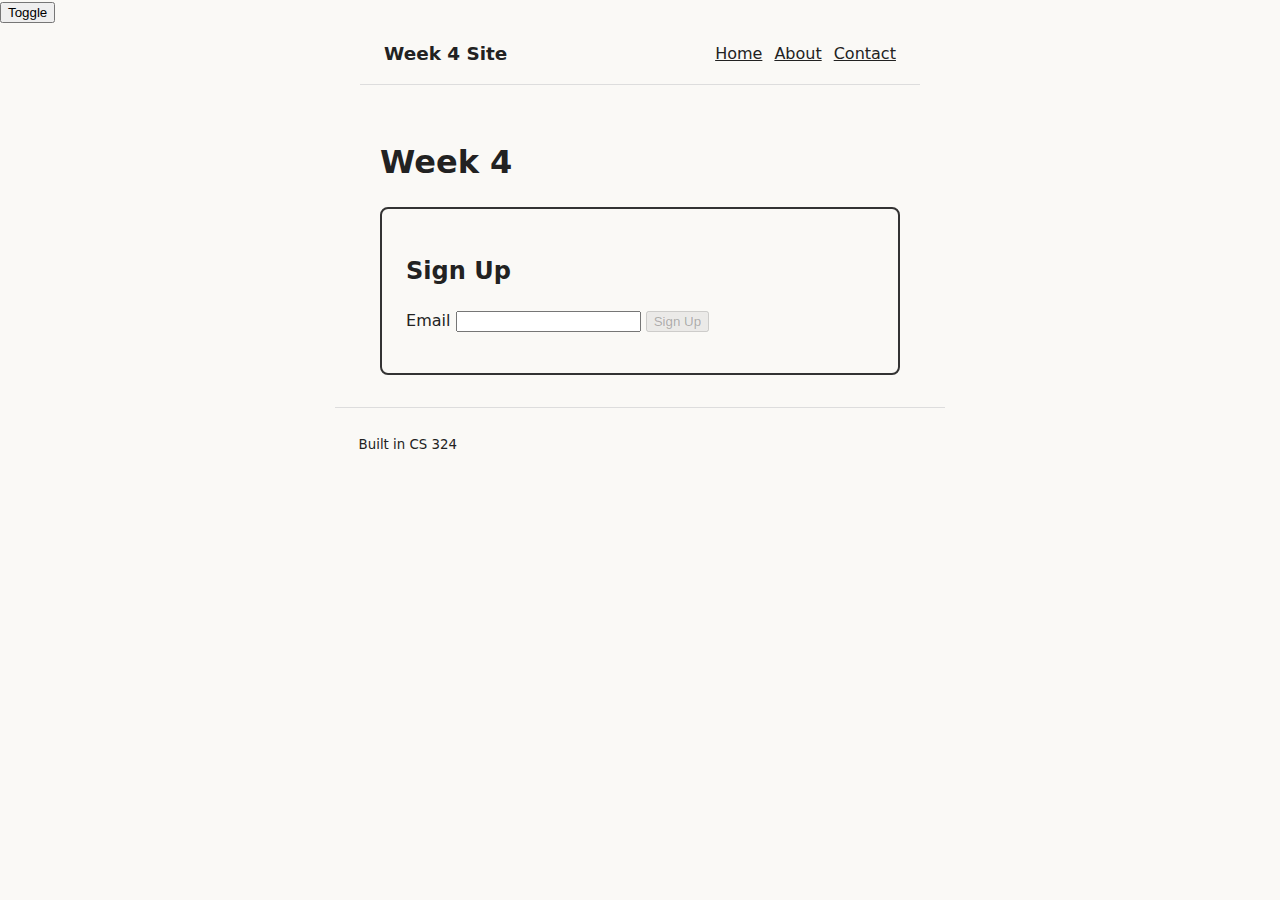
<file: index.html>
<!doctype html>
<html lang="en">
	<head>
		<meta charset="utf-8" />
		<meta name = "viewport" content="width=device-width, initial-scale=1" />
		<title>Week 4 Assignment</title>
		<link rel="stylesheet" href="styles.css" />
	</head>
<body>
    <button id="theme-toggle" type="button">Toggle</button>
	<header>
        <p class="site-title">Week 4 Site</p>
        <nav aria-label="Primary">
            <a href ="#">Home</a>
            <a href ="about.html">About</a>
            <a href ="#">Contact</a>
        </nav>
    </header>
    
    <main id="main">
        <h1>Week 4</h1>
        <div class="signup-grid">
            <section class="signup" aria-labelledby="signup-title">
                <h2 id="signup-title">Sign Up</h2>
                <form id="signup-form">
                    <label for="email">Email</label>
                    <input id="email" name="email" type="email" autocomplete="email" required />

                    <button type="submit">Sign Up</button>

                    <p id="form-message" role="status"></p>
                </form>
        </section>
        </div>
    </main>
    <footer>
        <small>Built in CS 324</small>
    </footer>
    <script src="app.js"></script>
</body>
</html>
</file>
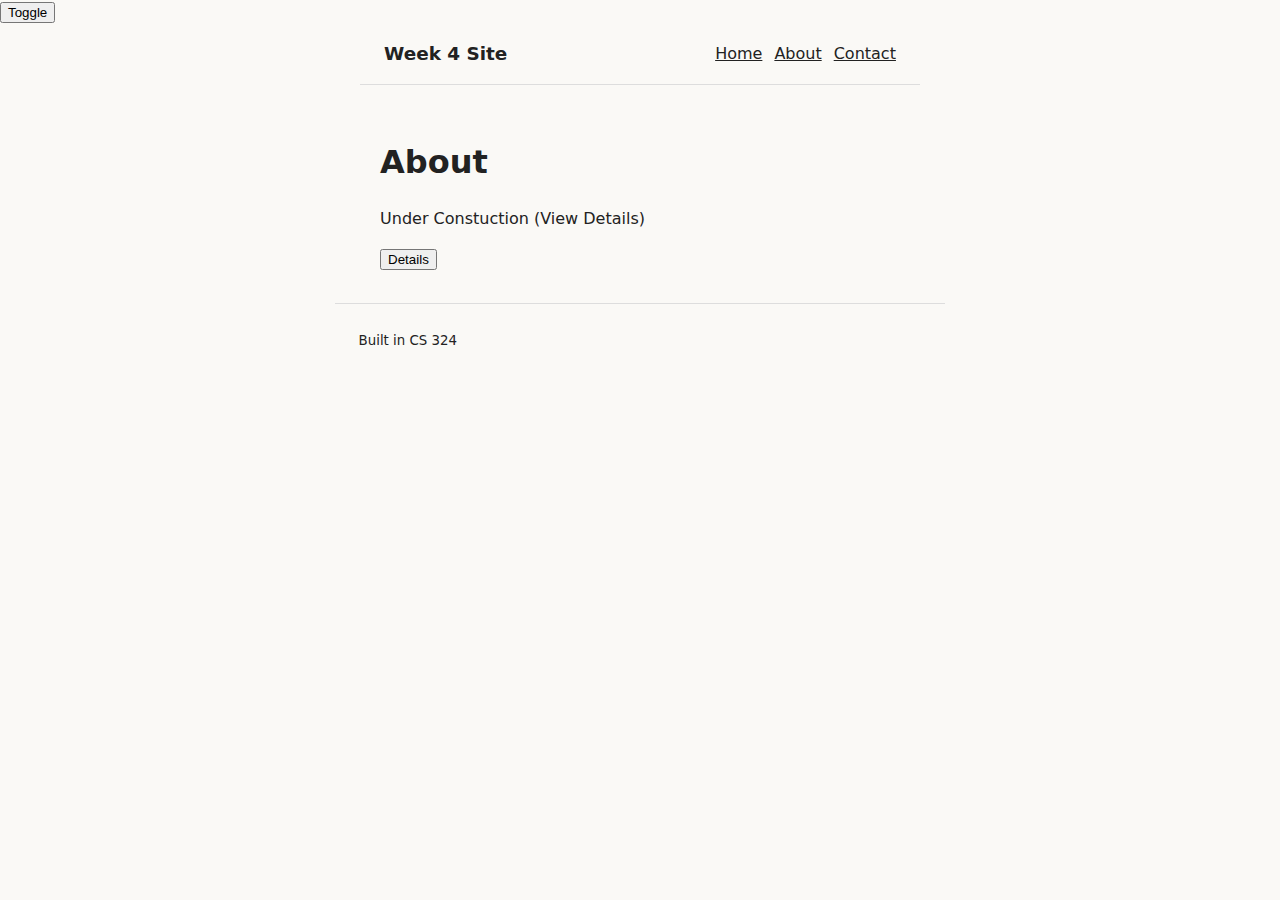
<file: about.html>
<!doctype html>
<html lang="en">
	<head>
		<meta charset="utf-8" />
		<meta name="viewport" content="width=device-width, initial-scale=1" />
		<title>About — Week 4 Assignment</title>
		<link rel="stylesheet" href="styles.css" />
	</head>
<body>
    <button id="theme-toggle" type="button">Toggle</button>
	<header>
        <p class="site-title">Week 4 Site</p>
        <nav aria-label="Primary">
            <a href="index.html">Home</a>
            <a href="about.html">About</a>
            <a href="#">Contact</a>
        </nav>
    </header>

    <main id="main">
        <h1>About</h1>
        <p> Under Constuction (View Details)</p>

        <button class="detail-toggle" id="detailbtn">Details</button>
        <div class="detial" id="detail" hidden>
            <p>Hi, come back next week for the latest update.</p>
        </div>
    </main>

    <footer>
        <small>Built in CS 324</small>
    </footer>
    <script src="app.js"></script>
</body>
</html>
</file>
<file: styles.css>
* {
    box-sizing: border-box;
}

body {
    font-family: system-ui, -apple-system, Segoe UI, Roboto, Arial, sans-serif;
    line-height: 1.5;
    margin: 0;
    padding: 0;
    color: #222;
    background: #FAF9F6;
}

main {
    max-width: 55ch;
    margin: 0 auto;
    padding: 2rem 1.25rem;
}

header {
    display: flex;
    flex-wrap: wrap;
    justify-content: space-between;
    align-items: center;
    gap: 0.75rem;
    max-width: 55ch;
    margin: 0 auto;
    padding: 1rem 1.5rem;
    border-bottom: 1px solid #ddd;
}

nav {
    display: flex;
    gap: 0.75rem;
}
.site-title {
    margin: 0;
    font-weight: 700;
    font-size: 1.15rem;
}

nav a {
    color: inherit;
}


/*section {
    border: 2px solid #333;
    border-radius: 8px;
    padding: 1.5rem;
}*/

.signup-form {
    display: grid;
    gap: 1rem;
    margin-bottom: 1rem;
}
.signup {
    border: 2px solid #333;
    border-radius: 8px;
    padding: 1.5rem;
}
.card button 
{
    padding: 0.45rem 1rem;
    border: none;
    background: #333;
    color: white;
    font-size: 1rem;
    border-radius: 4px;
    cursor: pointer;
}
footer {
    max-width: 60ch;
    margin: 0 auto;
    padding: 1.5rem;
    border-top: 1px solid #ddd;
}
:focus-visible {
    outline: 3px solid #005fcc;
    outline-offset: 2px;
}

body.dark {
    background: #111;
    color: #eee;
}
body.dark header {
    border-bottom-color: #333;
}
body.dark .signup {
    border-color: #555;
}
body.dark .signup input {
    background: #222;
    color: #eee;
    border-color: #444;
}
body.dark footer {
    border-top-color:#333;
}
.detail-toogle {
    padding: 0.5rem 1rem;
    border: none;
    background: #333;
    color: inherit;
    font-size: .90rem;
    border-radius: 6px;
    cursor: pointer;
    margin-bottom: 1rem;
}
@media (max-width: 480px) {
    header {
        flex-direction: column;
        align-items: flex-start;
    }
    nav {
        flex-direction: column;
        gap: 0.5rem;
    }
    section {
        padding: 1rem;
    }
}
</file>
